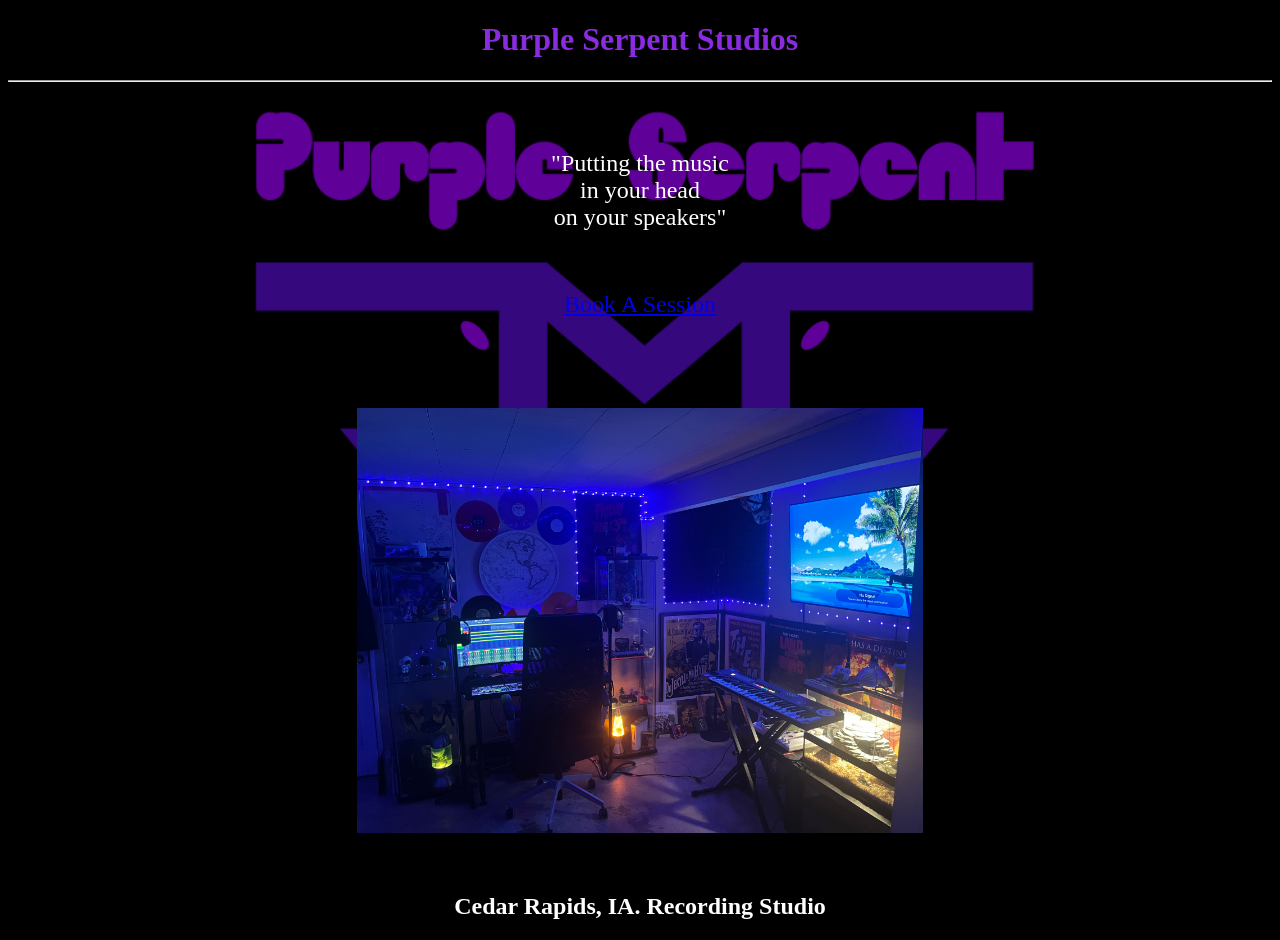
<file: index.html>
<!DOCTYPE html>
<html>
    <head>
        <meta charset="UTF-8">
        <meta name="viewport" content="width=device-width, initial-scale=1.0">
        <link rel="stylesheet" href="/CSS/homepage style.css">
        <link rel="icon" type="image/png" href="/Images/JMD_PSS_Logo_Silver_32.png">
        <title>Purple Serpent Studios</title>
    </head>
    <body>
        <h1>Purple Serpent Studios</h1>
        <hr>
        <br>
        <br>
        <p>"Putting the music<br> 
            in your head<br>
            on your speakers"</p>
        <br>
        <br>
        <div class="seshbook">
        <a href="/PSS Booking.html" title="Booking">
            Book A Session
        </a>
    </div>
        <br>
        <br>
        <br>
        <br>
        <br>
        <div class="stupic">   
        <img src="/Images/Studio_Pic.jpeg" height="425px">
        </div>
        <br>
        <br>
        <footer>
        <h2>Cedar Rapids, IA. Recording Studio</h2>
        </footer>
    </body>
</html>
</file>
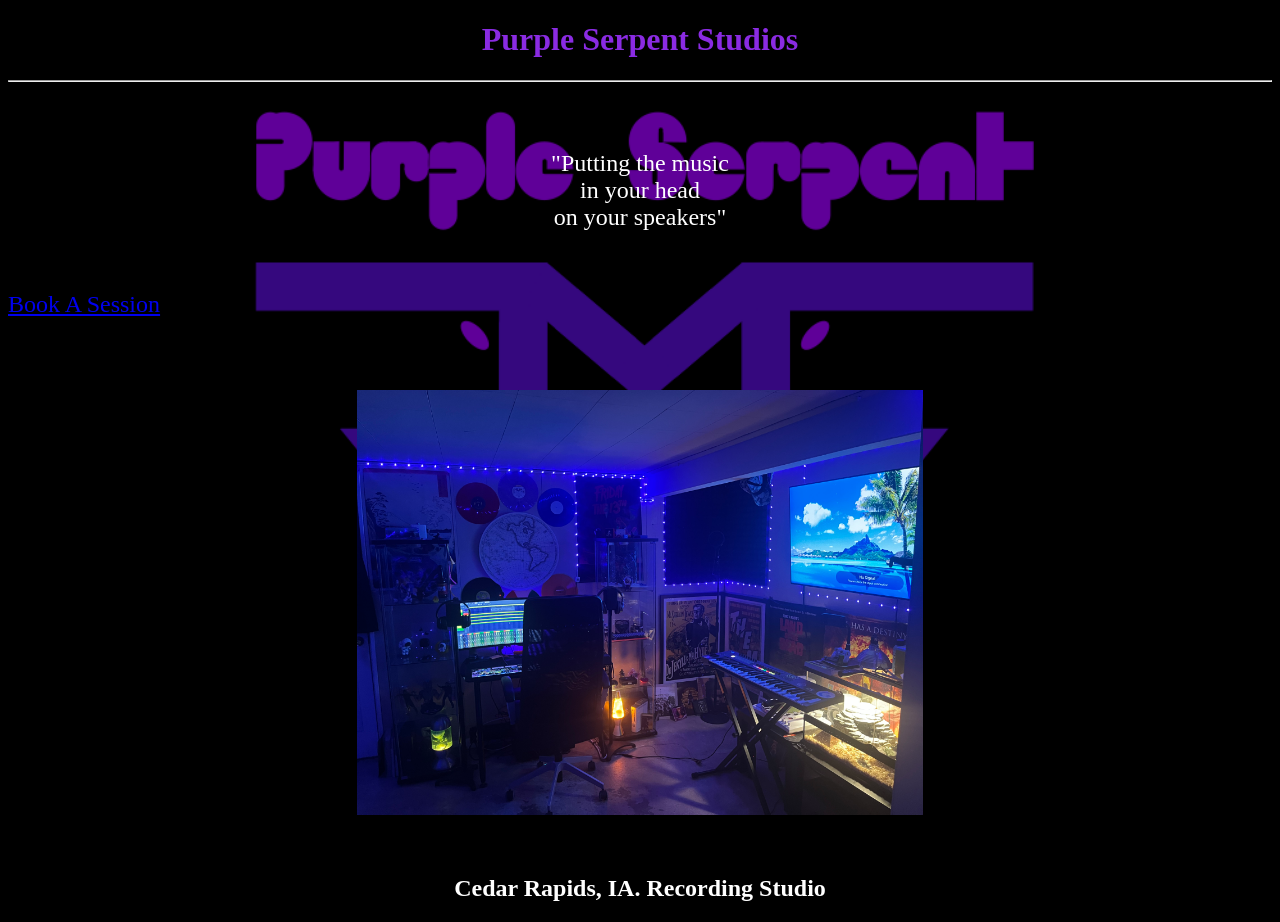
<file: PSS/index.html>
<!DOCTYPE html>
<html>
    <head>
        <meta charset="UTF-8">
        <meta name="viewport" content="width=device-width, initial-scale=1.0">
        <link rel="stylesheet" href="/CSS/homepage style.css">
        <link rel="icon" type="image/png" href="/Images/JMD_PSS_Logo_Silver_32.png">
        <title>Purple Serpent Studios</title>
    </head>
    <body>
        <h1>Purple Serpent Studios</h1>
        <hr>
        <br>
        <br>
        <p>"Putting the music<br> 
            in your head<br>
            on your speakers"</p>
        <br>
        <br>
        <span class="seshbook">
        <a href="/PSS/PSS Booking.html" title="Booking">
            Book A Session
        </a>
    </span>
        <br>
        <br>
        <br>
        <br>
        <br>
        <div class="stupic">   
        <img src="/Images/Studio_Pic.jpeg" height="425px">
        </div>
        <br>
        <br>
        <footer>
        <h2>Cedar Rapids, IA. Recording Studio</h2>
        </footer>
    </body>
</html>
</file>
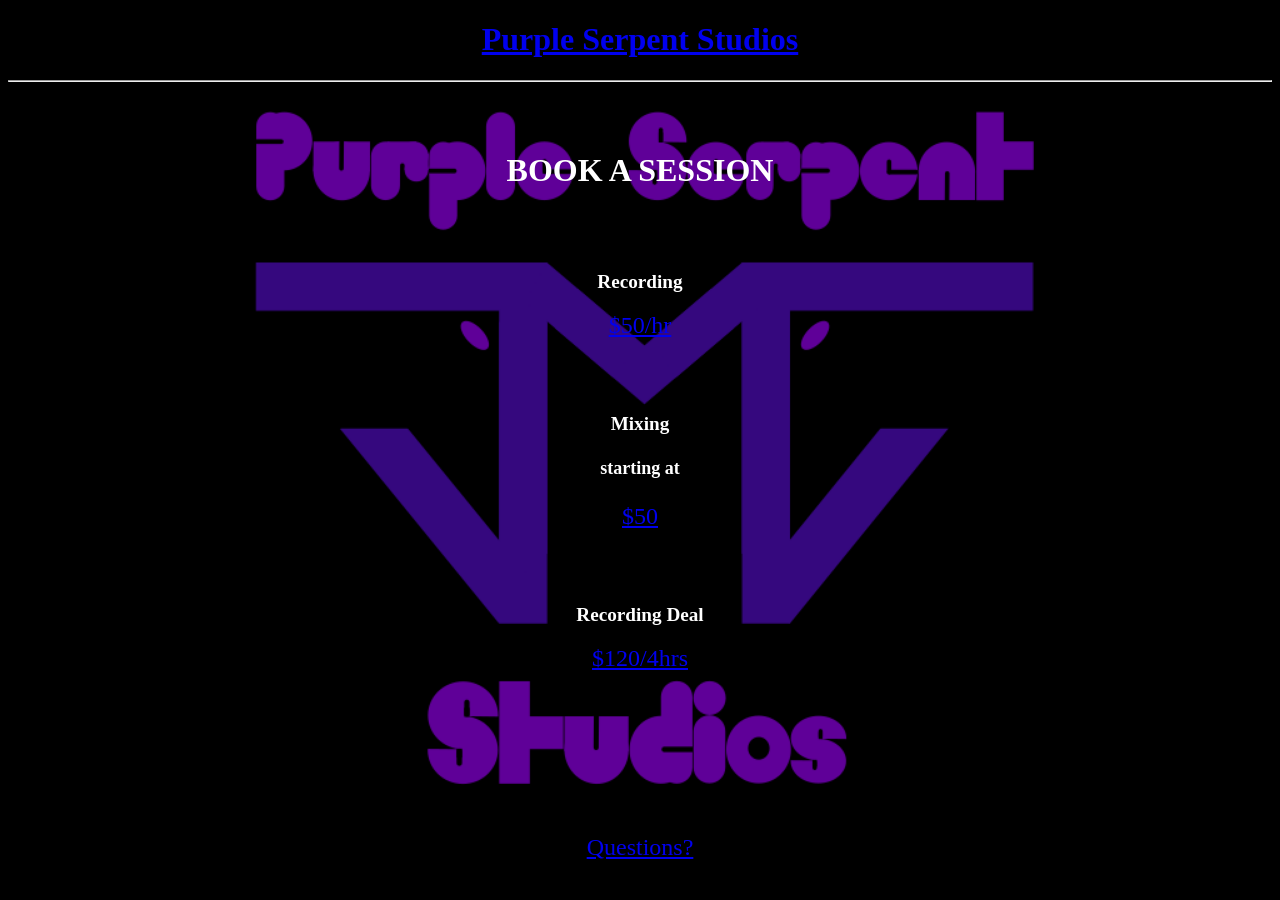
<file: PSS Booking.html>
<!DOCTYPE html>
<html>
    <head>
        <meta charset="UTF-8">
        <meta name="viewport" content="width=device-width, initial-scale=1.0">
        <link rel="stylesheet" href="/CSS/booking style.css">
        <link rel="icon" type="image/png" href="/Images/JMD_PSS_Logo_Silver_32.png">
        <title>Purple Serpent Studios/Booking</title>
    </head>
    <body>
        <h1><a href="/index.html">Purple Serpent Studios</a></h1>
        <hr>
        <br>
        <br>
        <h2>BOOK A SESSION</h2>
            <br>
            <br>
            <h3>Recording</h3>
            <div class="rec">
            <a target="_blank" href="https://book.squareup.com/appointments/94jdmfw1x8ookh/location/LKE64WA3DXPCR/services/JQQM762QFSKYYSNHR44FAWLJ" title="Recording">
                $50/hr
            </a>
            </div>
            <br>
            <br>
            <br>
            <h3>Mixing</h3>
            <h4>starting at</h4>
            <div class="mix">
            <a target="_blank" href="https://book.squareup.com/appointments/94jdmfw1x8ookh/location/LKE64WA3DXPCR/services/5MZ2YVQDE5HBG3NLG72KHVE6" title="Mixing">
                $50
            </a>
            </div>
            <br>
            <br>
            <br>
            <h3>Recording Deal</h3>
            <div class="deal">
            <a target="_blank" href="https://book.squareup.com/appointments/94jdmfw1x8ookh/location/LKE64WA3DXPCR/services/37DU7BTAQPP3KODUOJKCSBJA" title="Recording Deal">
                $120/4hrs
            </a>
            </div>
            <br>
            <br>
            <br>
            <br>
            <br>
            <br>
            <br>
            <br>
            <br>
            <footer>
            <div class="qna">
            <a href="/PSS Contacts.html" title="Questions?">
                Questions?
            </a>
            </div>
            </footer>
    </body>
</html>
</file>
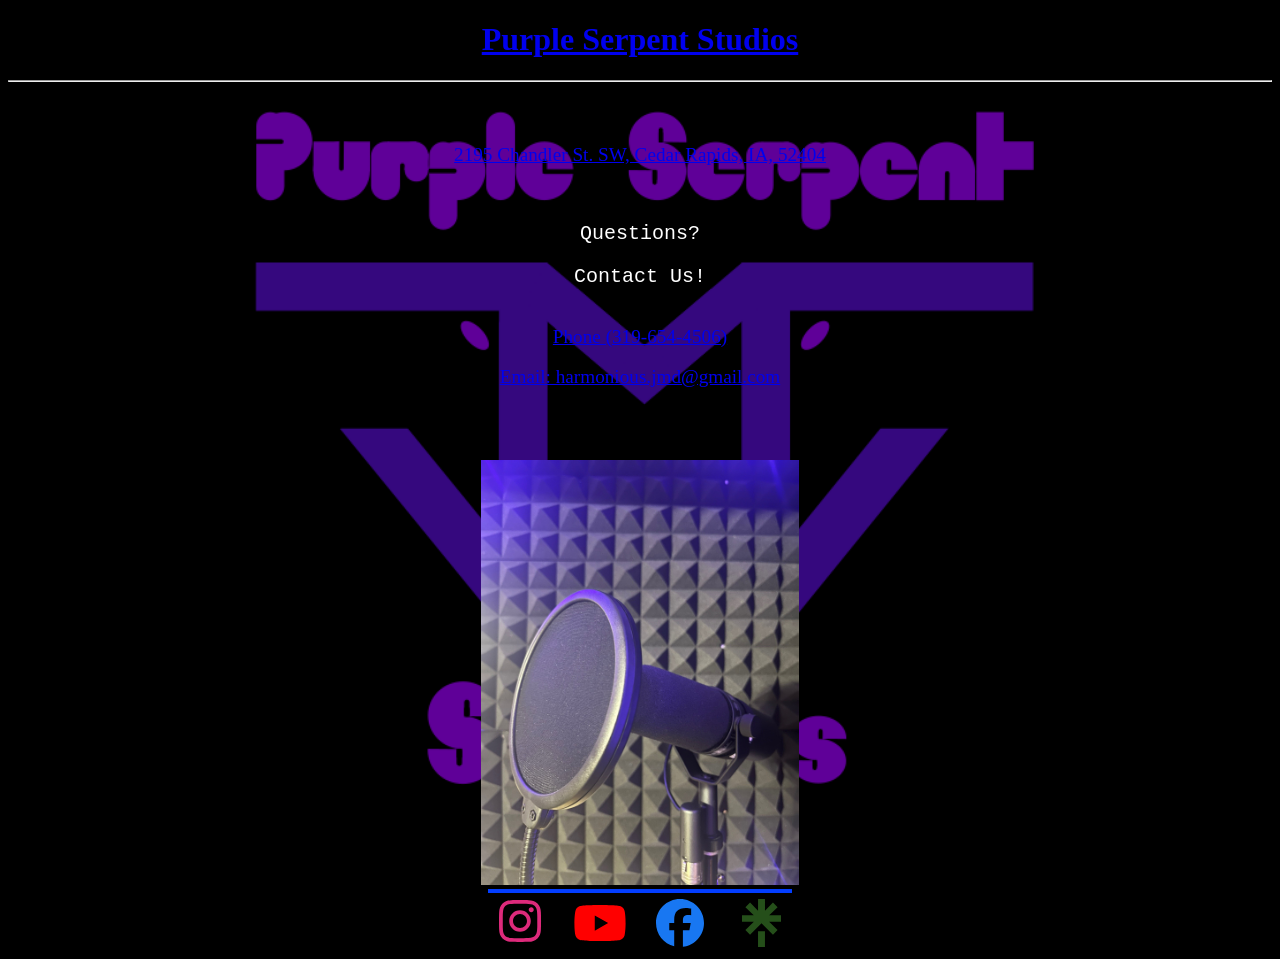
<file: PSS Contacts.html>
<!DOCTYPE html>
<html>
    <head>
        <meta charset="UTF-8">
        <meta name="viewport" content="width=device-width, initial-scale=1.0">
        <link rel="stylesheet" href="/CSS/contacts style.css">
        <link rel="icon" type="image/png" href="/Images/JMD_PSS_Logo_Silver_32.png">
        <title>Purple Serpent Studios/Contacts</title>
    </head>
    <body>
        <h1><a href="/index.html">Purple Serpent Studios</a></h1>
        <hr>
            <br>
            <br>
            <br>
            <div class="address">
            <a target="_blank" href="https://maps.apple.com/place?map=h&address=2195+Chandler+St+SW%2C+Cedar+Rapids%2C+IA++52404%2C+United+States&coordinate=41.96505%2C-91.702471&name=Home" title="Address">
                2195 Chandler St. SW, Cedar Rapids, IA, 52404
            </a>
            </div>
            <br>
            <br>
            <pre>Questions?</pre>
            <pre>Contact Us!</pre>
            <br>
            <div class="phone">
            <a target="_blank" href="tel:3196544506" title="Call/Text">
                Phone (319-654-4506)
            </a>
            </div>
            <br>
            <div class="email">
            <a target="_blank" href="mailto:harmonious.jmd@gmail.com" title="Email">
                Email: harmonious.jmd@gmail.com
            </a>
            </div>
            <br>
            <br>
            <br>
            <br>
            <div class="micpic">
            <img src="/Images/MIC_PIC.JPG" height="425">
            </div>
            <footer>
            <div class="instaicon">
            <a target="_blank" href="https://www.instagram.com/alonelyjmd" title="Instagram">
            <img src="/Icons/instagram-brands-solid-full.svg" height="60">
            </a>
            </div>
            <div class="youicon">
            <a target="_blank" href="https://www.youtube.com/@alonelyjmd" title="Youtube">
            <img src="/Icons/youtube-brands-solid-full.svg" height="60">
            </a>
            </div>
            <div class="faceicon">
            <a target="_blank" href="https://www.facebook.com/Alonely.JMD?mibextid=wwXIfr&rdid=wSmWPOBqdCtrOQBs&share_url=https%3A%2F%2Fwww.facebook.com%2Fshare%2F16ReZxx8Qw%2F%3Fmibextid%3DwwXIfr" title="Facebook">
            <img src="/Icons/facebook-brands-solid-full.svg" height="60">
            </a>
            </div>
            <div class="treeicon">
            <a target="_blank" href="https://linktr.ee/PurpleSerpentStudios" title="Linktree">
            <img src="/Icons/linktree-brands-solid-full.svg" height="60">
            </a>
            </div>
            </footer>
    </body>
</html>
</file>
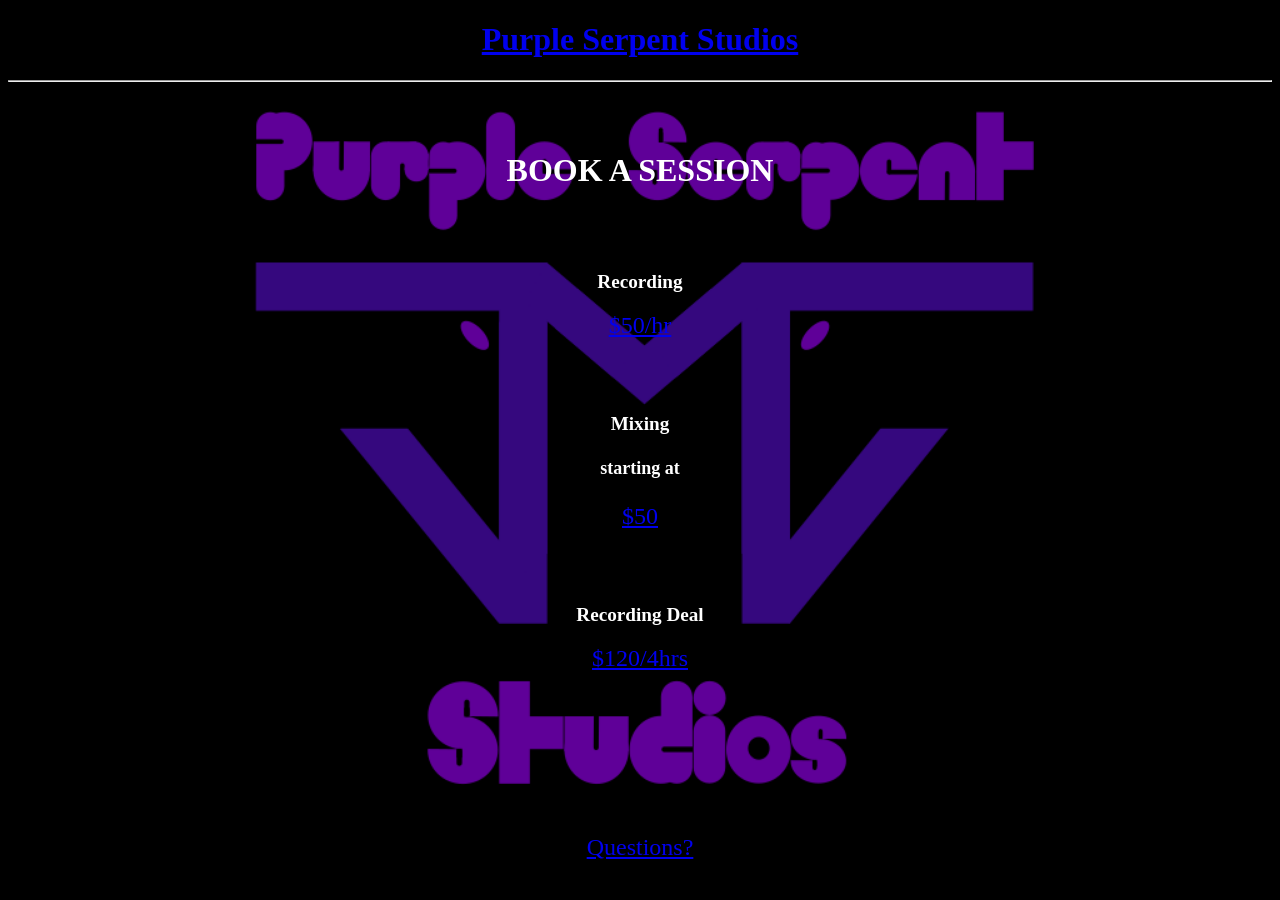
<file: PSS/PSS Booking.html>
<!DOCTYPE html>
<html>
    <head>
        <meta charset="UTF-8">
        <meta name="viewport" content="width=device-width, initial-scale=1.0">
        <link rel="stylesheet" href="/CSS/booking style.css">
        <link rel="icon" type="image/png" href="/Images/JMD_PSS_Logo_Silver_32.png">
        <title>Purple Serpent Studios/Booking</title>
    </head>
    <body>
        <h1><a href="/PSS/PSS Homepage.html">Purple Serpent Studios</a></h1>
        <hr>
        <br>
        <br>
        <h2>BOOK A SESSION</h2>
            <br>
            <br>
            <h3>Recording</h3>
            <div class="rec">
            <a target="_blank" href="https://book.squareup.com/appointments/94jdmfw1x8ookh/location/LKE64WA3DXPCR/services/JQQM762QFSKYYSNHR44FAWLJ" title="Recording">
                $50/hr
            </a>
            </div>
            <br>
            <br>
            <br>
            <h3>Mixing</h3>
            <h4>starting at</h4>
            <div class="mix">
            <a target="_blank" href="https://book.squareup.com/appointments/94jdmfw1x8ookh/location/LKE64WA3DXPCR/services/5MZ2YVQDE5HBG3NLG72KHVE6" title="Mixing">
                $50
            </a>
            </div>
            <br>
            <br>
            <br>
            <h3>Recording Deal</h3>
            <div class="deal">
            <a target="_blank"href="https://book.squareup.com/appointments/94jdmfw1x8ookh/location/LKE64WA3DXPCR/services/37DU7BTAQPP3KODUOJKCSBJA" title="Recording Deal">
                $120/4hrs
            </a>
            </div>
            <br>
            <br>
            <br>
            <br>
            <br>
            <br>
            <br>
            <br>
            <br>
            <footer>
            <div class="qna">
            <a href="/PSS/PSS Contacts.html" title="Questions?">
                Questions?
            </a>
            </div>
            </footer>
    </body>
</html>
</file>
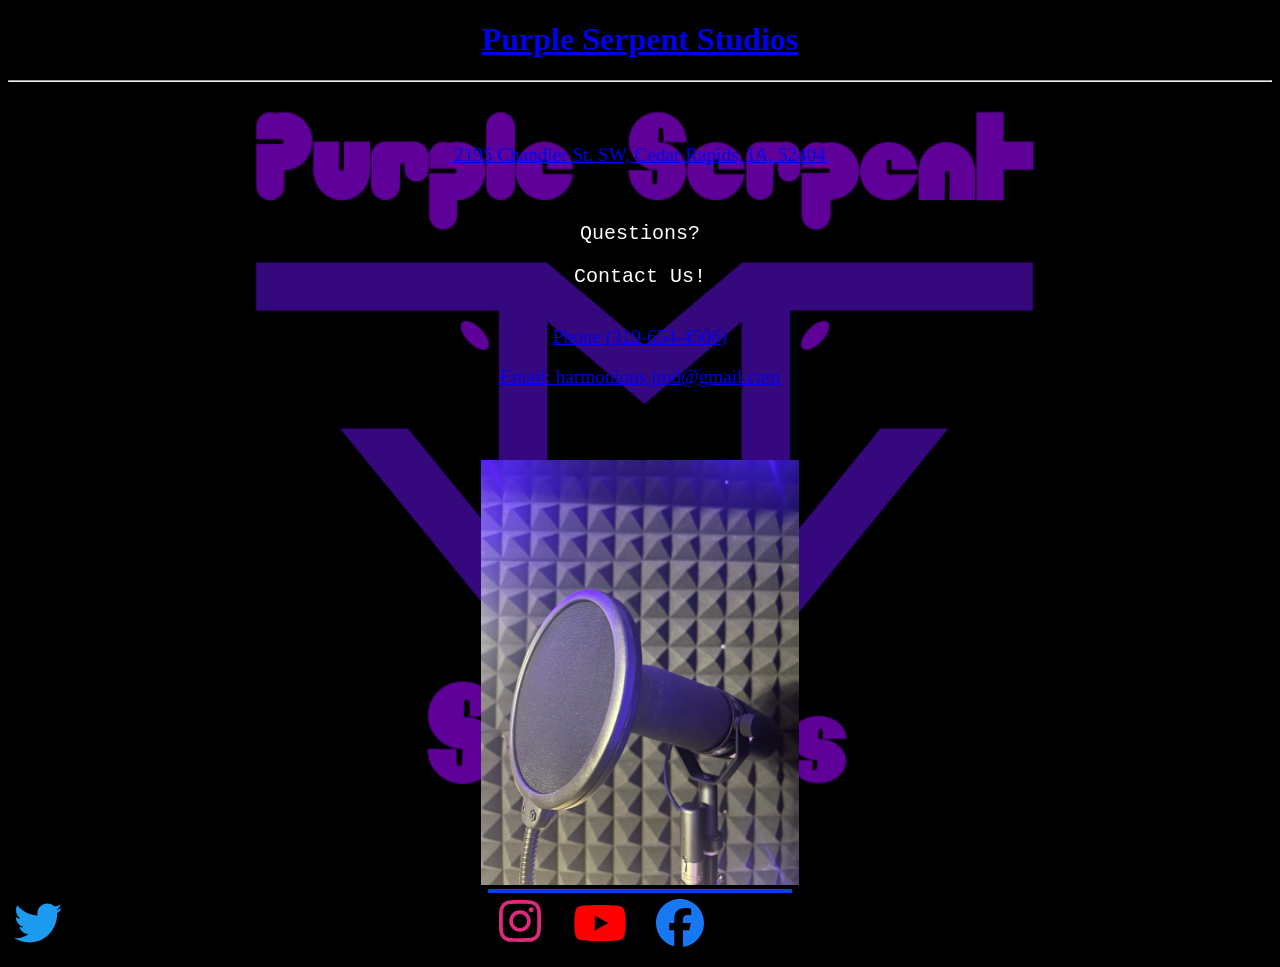
<file: PSS/PSS Contacts.html>
<!DOCTYPE html>
<html>
    <head>
        <meta charset="UTF-8">
        <meta name="viewport" content="width=device-width, initial-scale=1.0">
        <link rel="stylesheet" href="/CSS/contacts style.css">
        <link rel="icon" type="image/png" href="/Images/JMD_PSS_Logo_Silver_32.png">
        <title>Purple Serpent Studios/Contacts</title>
    </head>
    <body>
        <h1><a href="/PSS/PSS Homepage.html">Purple Serpent Studios</a></h1>
        <hr>
            <br>
            <br>
            <br>
            <div class="address">
            <a target="_blank" href="https://maps.apple.com/place?map=h&address=2195+Chandler+St+SW%2C+Cedar+Rapids%2C+IA++52404%2C+United+States&coordinate=41.96505%2C-91.702471&name=Home" title="Address">
                2195 Chandler St. SW, Cedar Rapids, IA, 52404
            </a>
            </div>
            <br>
            <br>
            <pre>Questions?</pre>
            <pre>Contact Us!</pre>
            <br>
            <div class="phone">
            <a target="_blank" href="tel:3196544506" title="Call/Text">
                Phone (319-654-4506)
            </a>
            </div>
            <br>
            <div class="email">
            <a target="_blank" href="mailto:harmonious.jmd@gmail.com" title="Email">
                Email: harmonious.jmd@gmail.com
            </a>
            </div>
            <br>
            <br>
            <br>
            <br>
            <div class="micpic">
            <img src="/Images/MIC_PIC.JPG" height="425">
            </div>
            <footer>
            <div class="instaicon">
            <a target="_blank" href="https://www.instagram.com/alonelyjmd" title="Instagram">
            <img src="/Icons/instagram-brands-solid-full.svg" height="60">
            </a>
            </div>
            <div class="youicon">
            <a target="_blank" href="https://www.youtube.com/@alonelyjmd" title="Youtube">
            <img src="/Icons/youtube-brands-solid-full.svg" height="60">
            </a>
            </div>
            <div class="faceicon">
            <a target="_blank" href="https://www.facebook.com/Alonely.JMD?mibextid=wwXIfr&rdid=wSmWPOBqdCtrOQBs&share_url=https%3A%2F%2Fwww.facebook.com%2Fshare%2F16ReZxx8Qw%2F%3Fmibextid%3DwwXIfr" title="Facebook">
            <img src="/Icons/facebook-brands-solid-full.svg" height="60">
            </a>
            </div>
            <div class="twiticon">
            <a target="_blank" href="https://x.com/LowkeyAlonely" title="X">
            <img src="/Icons/twitter-brands-solid-full.svg" height="60">
            </a>
            </div>
            </footer>
    </body>
</html>
</file>
<file: CSS/homepage style.css>
h1{
    text-align: center;
    color: blueviolet;
} 
body{
    background-color: black;
    background-image: url(/Images/PURPLE\ SERPENT\ STUDIOS\ LOGO\ V2.png);
    background-repeat: no-repeat;
    background-position: center;
    background-attachment: fixed;
    background-size: 1000px 1000px;
}
p{
    text-align: center;
    font-size: x-large;
    color: white;
}
.seshbook{
    text-align: center;
    font-size: x-large;
}
.stupic{
    text-align: center;
}
h2{
    text-align: center;
    color: white;
}
</file>
<file: CSS/booking style.css>
h1{
    text-align: center;
    color: blueviolet;
} 
body{
    background-color: black;
    background-image: url(/Images/PURPLE\ SERPENT\ STUDIOS\ LOGO\ V2.png);
    background-repeat: no-repeat;
    background-position: center;
    background-attachment: fixed;
    background-size: 1000px 1000px;
} 
h2{
    text-align: center;
    font-size: xx-large;
    color: white;
}
h3{
    text-align: center;
    font-size: larger;
    color: white;
}
h4{
    text-align: center;
    font-size: large;
    color: white;
}
.rec{
    text-align: center;
    font-size: x-large;
}
.mix{
    text-align: center;
    font-size: x-large;
}
.deal{
    text-align: center;
    font-size: x-large;
}
.qna{
    text-align: center;
    font-size: x-large;
}
</file>
<file: CSS/contacts style.css>
h1{
    text-align: center;
    color: blueviolet;
} 
body{
    background-color: black;
    background-image: url(/Images/PURPLE\ SERPENT\ STUDIOS\ LOGO\ V2.png);
    background-repeat: no-repeat;
    background-position: center;
    background-attachment: fixed;
    background-size: 1000px 1000px;
}
.address{
    text-align: center;
    font-size: larger;
}
pre{
    text-align: center;
    font-size: x-large;
    color: white;
}
.phone{
    text-align: center;
    font-size: larger;
}
.email{
    text-align: center;
    font-size: larger;
}
.micpic{
    text-align: center;
}
.instaicon{
    border: 2px solid rgb(3, 62, 255);
    display: flex;
    margin: auto;
    max-width: 300px;
    max-height: 0px;
}
.youicon{
    display: flex;
    margin: auto;
    max-width: 140px;
    max-height: 0px;
}
.faceicon{
    display: flex;
    flex-direction: row-reverse;
    margin: auto;
    max-width: 140px;
    max-height: 0px;
}
.treeicon{
    display: flex;
    flex-direction: row-reverse;
    margin: auto;
    max-width: 300px;
    max-height: 0px;
}
</file>
